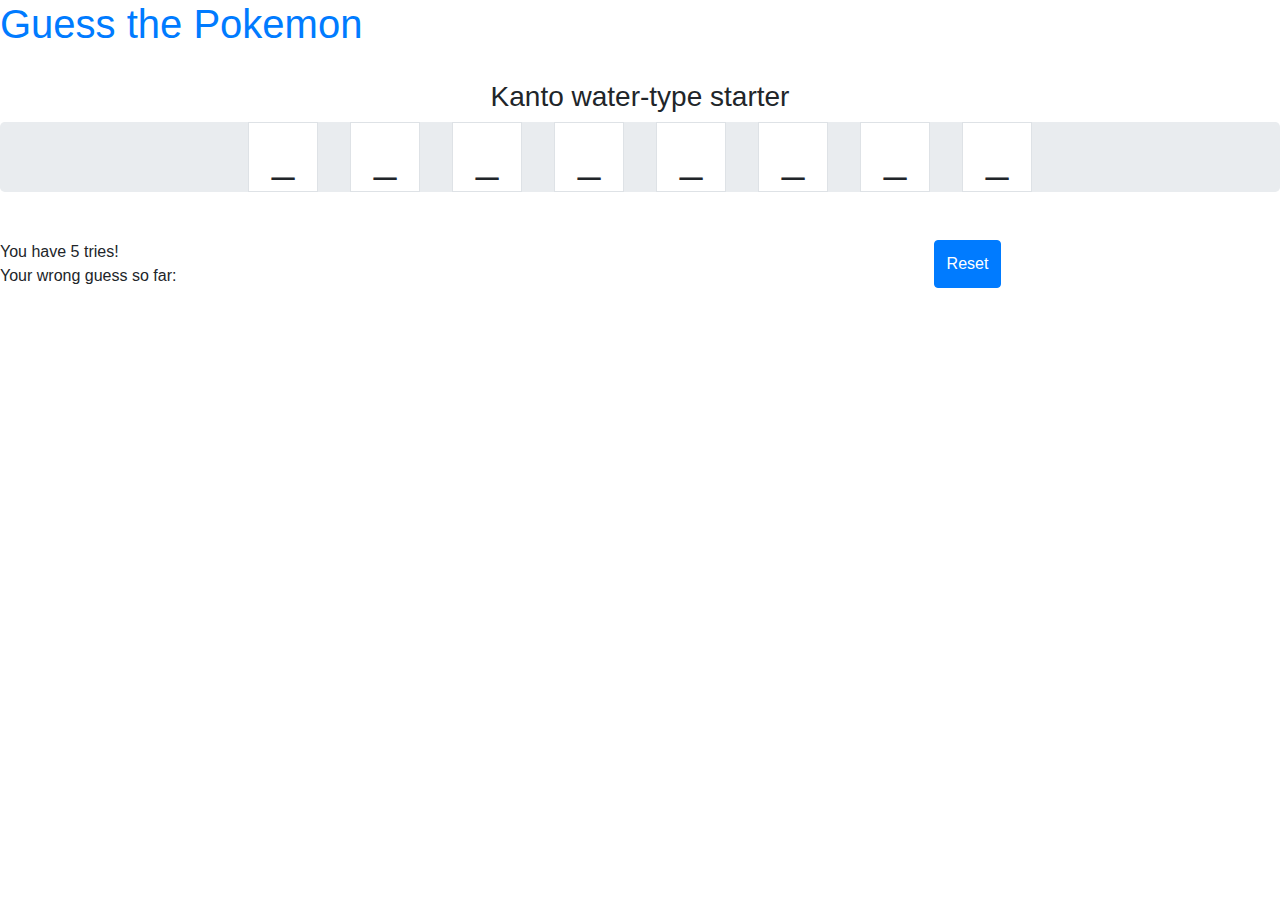
<file: index.html>
<!DOCTYPE html>
<html lang=us-en>
    <head>
        <meta charset = "UTF-8">
        <title> Guess the Word</title>
        <link rel="stylesheet" href="https://stackpath.bootstrapcdn.com/bootstrap/4.3.1/css/bootstrap.min.css" integrity="sha384-ggOyR0iXCbMQv3Xipma34MD+dH/1fQ784/j6cY/iJTQUOhcWr7x9JvoRxT2MZw1T" crossorigin="anonymous">
        <link rel="stylesheet" type="text/css" href="asset/style/style.css">
    </head>
    <body>
        <main>
            <h1 class="text-primary"> Guess the Pokemon</h1>
            <br>
            <div class="text-center h3" id="question"> Press any key to start ... </div>
            <div class="jumbotron d-flex justify-content-center" id="answer-display"></div>
            <div class ="row mt-5">
                <div class = 'col-md-6' id="game-text">
                    <div id="score-display">
                        <span>You have </span>
                        <span id = "score"></span>
                        <span> tries!</span>
                    </div>
                    <div id='wrong-guess'> Your wrong guess so far: </div>
                </div>
                <div class = 'col-md-6 d-flex justify-content-center'>
                    <button class = "btn btn-primary" id="reset-button">Reset</button>
                </div>
            </div>
           
        </main>
        <script type="text/javascript" src="asset/script/script.js"></script>
    </body>
</html>
</file>
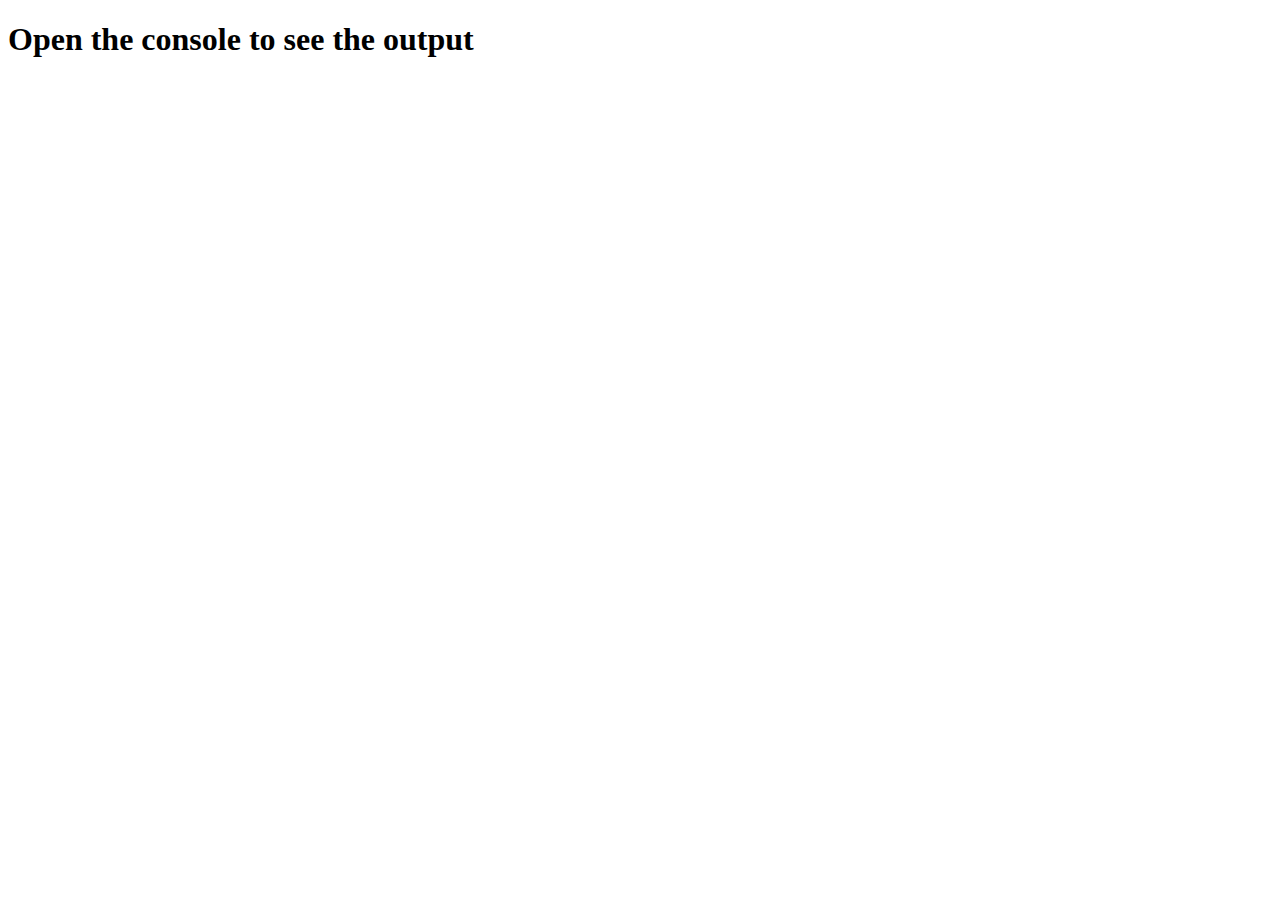
<file: asset/script/scriptTest.html>
<!DOCTYPE html>
<html lang="en-us">
    <head>
        <meta charset = "UTF-8">
        <title> Test page for JS</title>
    </head>
    <body>
        <h1>Open the console to see the output</h1>
        <script type="text/javascript" src="script.js"></script>
    </body>
</html>
</file>
<file: asset/style/style.css>
.jumbotron {
    padding:0px;
    height:70px;
    margin:0px;
}

.h1 {
    margin-bottom:0px;
    line-height:70px;
}
</file>
